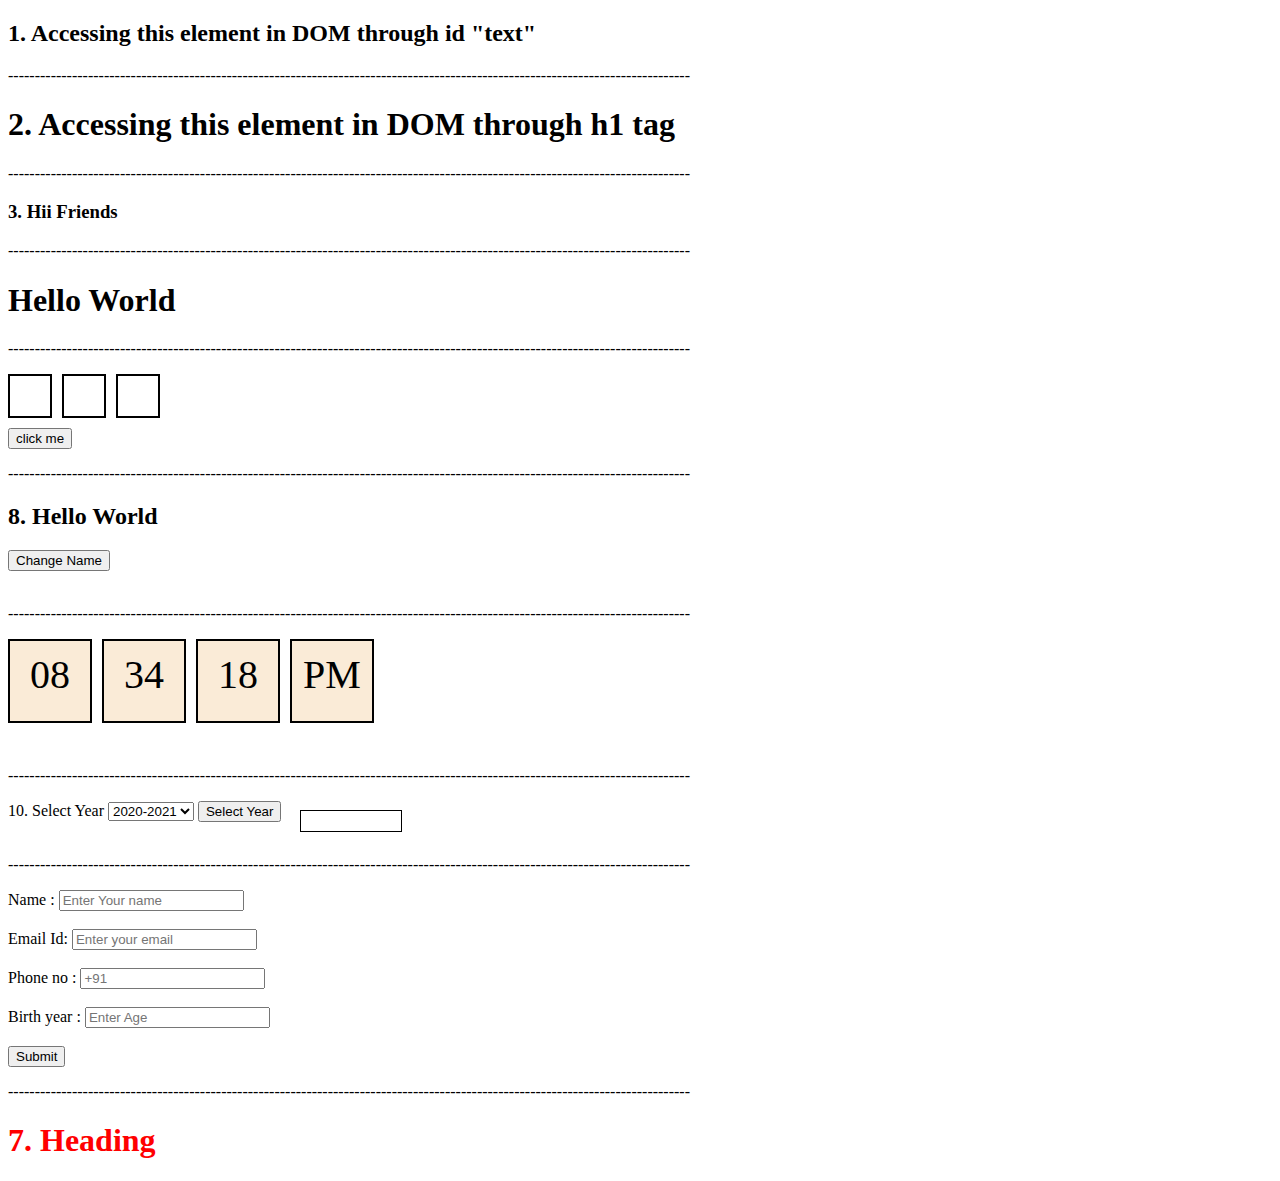
<file: DOM/index.html>
<!DOCTYPE html>
<html lang="en">
<head>
    <meta charset="UTF-8">
    <meta http-equiv="X-UA-Compatible" content="IE=edge">
    <meta name="viewport" content="width=device-width, initial-scale=1.0">
    <link rel="stylesheet" href="style.css">
    <title>Document</title>
</head>
<body>
    <h2 id="text">1. Accessing this element in DOM through id "text"</h2>
    <p>--------------------------------------------------------------------------------------------------------------------------------</p>

<h1>2. Accessing this element in DOM through h1 tag</h1>
<p>--------------------------------------------------------------------------------------------------------------------------------</p>

<h3 class="box">3. Hii Friends</h3>
<p>--------------------------------------------------------------------------------------------------------------------------------</p>



<h1>4. Hello</h1>
<p>--------------------------------------------------------------------------------------------------------------------------------</p>

<div class="mCards">
<div class="cards"></div>
<div class="cards"></div>
<div class="cards"></div>
</div>


<button onclick="flexDirection()">click me</button>
<p>--------------------------------------------------------------------------------------------------------------------------------</p>


<h2 class="button">8. Hello World</h2>
<button onclick="changeName()">Change Name</button><br><br>
<p>--------------------------------------------------------------------------------------------------------------------------------</p>

<div class="mTimeText">
    <div class="timeText">12</div>
<div class="timeText">12</div>
<div class="timeText">12</div>
<div class="season">AM</div>
</div><br>
<p>--------------------------------------------------------------------------------------------------------------------------------</p>


<label for="year" id="sYear">10. Select Year</label>
<select name="year" id="year">
        <option value="2020-2021">2020-2021</option>
        <option value="2021-2022">2021-2022</option>
</select>
<div class="storeValue"></div>


<button onclick="yearSelect()">Select Year</button><br><br>
<p>--------------------------------------------------------------------------------------------------------------------------------</p>

<form>
    <label for="name">Name :</label>
            <input type="text" id="name" placeholder="Enter Your name" value="" required><br><br>
            <label for="mail">Email Id: </label>
            <input type="email" id="mail" placeholder="Enter your email" value=""><br><br>
            <label for="phone">Phone no :</label>
            <input type="tel" id="phone" placeholder="+91" value="" maxlength="10"><br><br>
            <label for="age">Birth year :</label>
            <input type="number" id="age" placeholder="Enter Age" value=""><br><br>
            <input type="submit" name="submit" id="submit">
</form>
<p>--------------------------------------------------------------------------------------------------------------------------------</p>






<script src="DOM.js"></script>
    
</body>
</html>
</file>
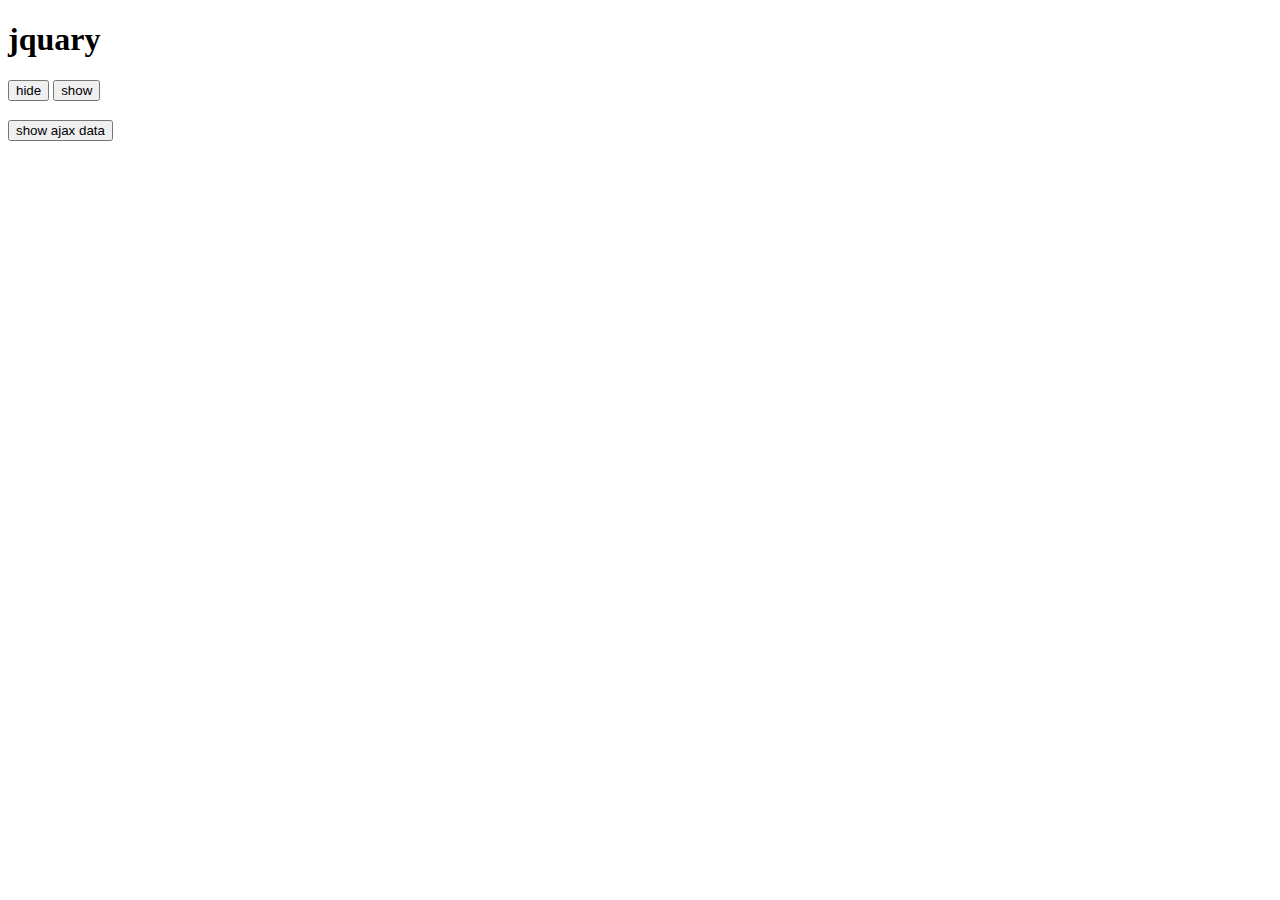
<file: Jquary/index.html>
<!DOCTYPE html>
<html lang="en">
<head>
    <meta charset="UTF-8">
    <meta http-equiv="X-UA-Compatible" content="IE=edge">
    <meta name="viewport" content="width=device-width, initial-scale=1.0">
    <script src="https://cdnjs.cloudflare.com/ajax/libs/jquery/3.6.0/jquery.min.js"></script>
    <title>Document</title>
</head>
<body>
   <h1>jquary</h1> 
   <button class="hide">hide</button>
   <button class="show">show</button>


   <h3></h3>
   <button class="ajax">show ajax data</button>

   <script src="jquary.js"></script>
</body>
</html>
</file>
<file: DOM/style.css>
.mCards {
    display: flex;
    flex-direction: row;
}

.cards {
    border: 2px solid black;
    height: 40px;
    width: 40px;
    margin-bottom: 10px;
    margin-right: 10px;
}

.timeText {
    border: 2px solid black;
    height: 60px;
    width: 60px;
    margin-bottom: 10px;
    margin-right: 10px;
    padding: 10px;
    text-align: center;
    font-weight: 500;
    font-size: 40px;
    background-color: antiquewhite;
    
}

.season{
    border: 2px solid black;
    height: 60px;
    width: 60px;
    margin-bottom: 10px;
    margin-right: 10px;
    padding: 10px;
    text-align: center;
    font-weight: 500;
    font-size: 40px;
    background-color: antiquewhite;
}

.mTimeText{
    display: flex;
    flex-direction: row;
    
}

.storeValue{
    position: absolute;
    border: 1px solid black;
    height: 20px;
    width: 100px;
    left: 300px;
    top: 810px;
}
</file>
